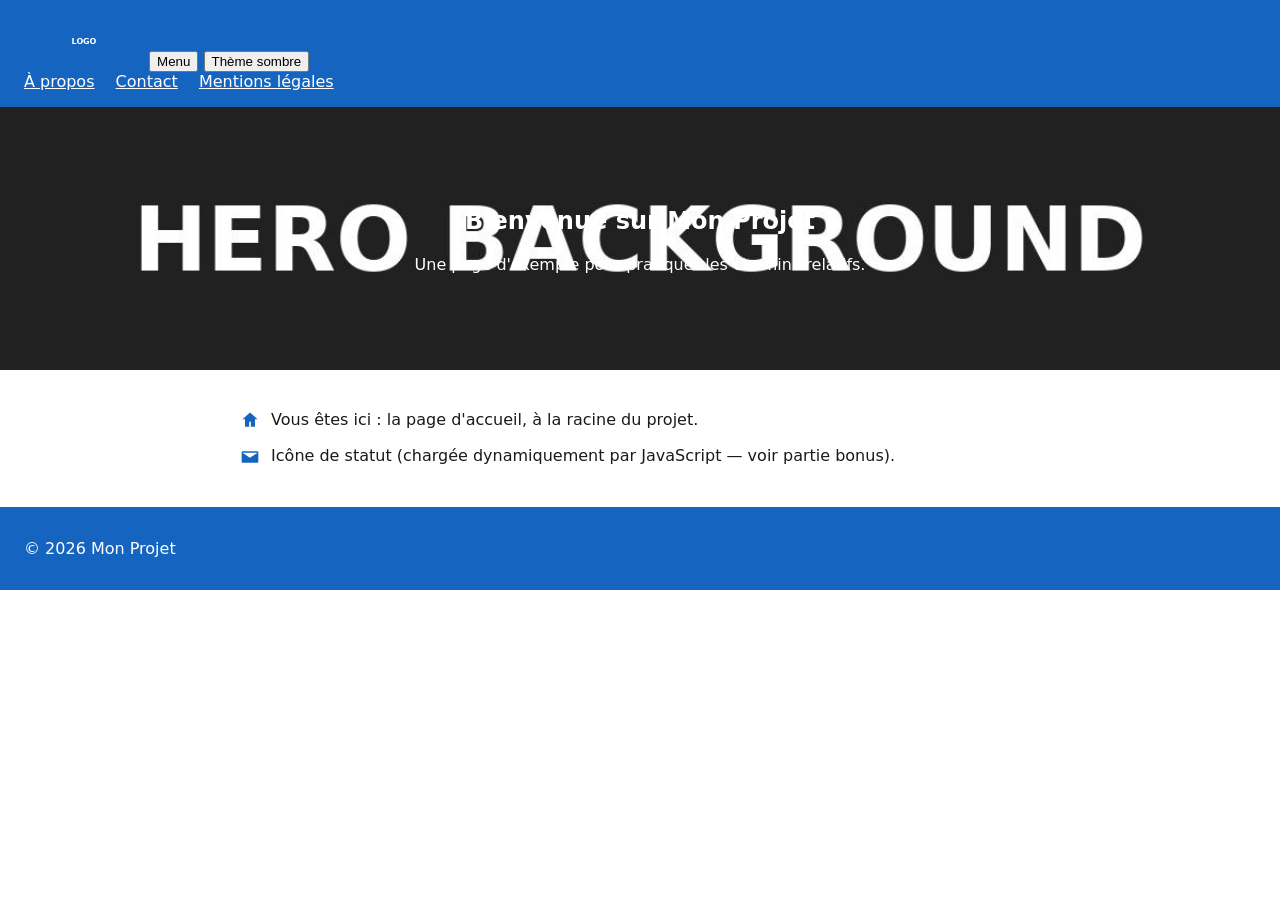
<file: projet-liens/index.html>
<!DOCTYPE html>
<html lang="fr">
<head>
  <meta charset="UTF-8">
  <title>Accueil - Mon Projet</title>

  <!-- (1) feuille de style principale -->
  <link rel="stylesheet" href="assets/css/style.css">

  <!-- (2) thème sombre optionnel -->
  <link rel="stylesheet" href="assets/css/themes/dark.css">
</head>
<body>
  <header>
    <img class="logo" src="assets/images/logo.png" alt="Logo de Mon Projet">

    <button id="toggle-menu" aria-expanded="false" aria-controls="nav-principale">Menu</button>
    <button id="toggle-theme" class="badge-mode">Thème sombre</button>

    <nav id="nav-principale">
      <a href="pages/a-propos.html">À propos</a>
      <a href="pages/contact/contact.html">Contact</a>
      <a href="docs/mentions-legales.html">Mentions légales</a>
    </nav>
  </header>

  <section class="hero">
    <h1>Bienvenue sur Mon Projet</h1>
    <p>Une page d'exemple pour pratiquer les chemins relatifs.</p>
  </section>

  <main>
    <p>
      <img class="icon" src="assets/images/icons/home.svg" alt="">
      Vous êtes ici : la page d'accueil, à la racine du projet.
    </p>

    <p>
      <img id="icone-statut" class="icon" src="" alt="">
      Icône de statut (chargée dynamiquement par JavaScript — voir partie bonus).
    </p>
  </main>

  <footer>
    <p>© 2026 Mon Projet</p>
  </footer>

  <!-- (3) scripts -->
  <script src="assets/js/main.js"></script>
  <script src="assets/js/modules/menu.js"></script>
</body>
</html>
</file>
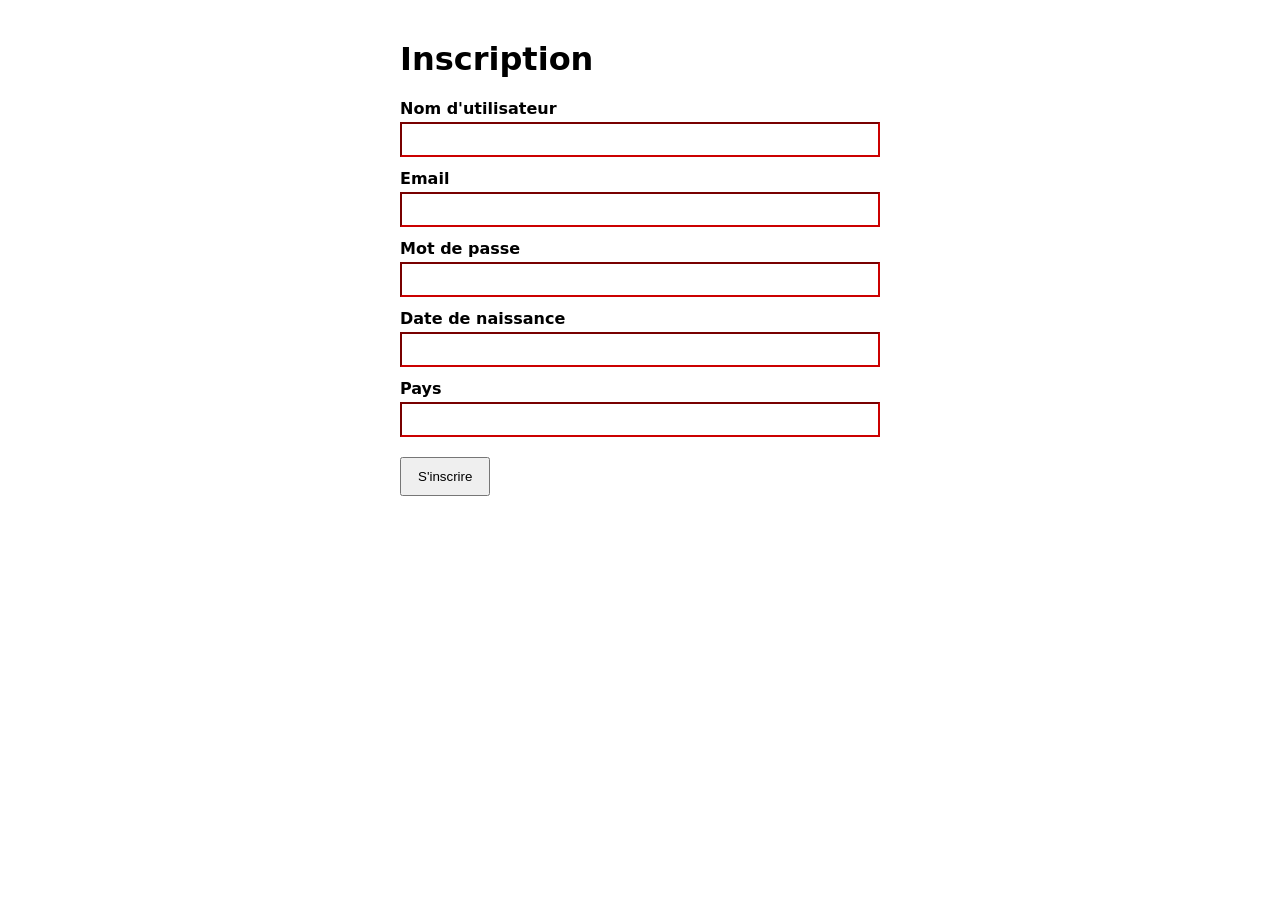
<file: TP2 - Exercice 2/exercice3_formulaire_squelette.html>
<!DOCTYPE html>
<html lang="fr">
<head>
  <meta charset="UTF-8">
  <title>Exercice 3 - Formulaire d'inscription</title>
  <style>
    body { font-family: system-ui, sans-serif; max-width: 480px; margin: 40px auto; }
    label { display: block; margin-top: 12px; font-weight: 600; }
    input, select { width: 100%; padding: 8px; margin-top: 4px; box-sizing: border-box; }
    input:invalid { border-color: #cc0000; }
    input:valid { border-color: #2e7d32; }
    button { margin-top: 20px; padding: 10px 16px; }
  </style>
</head>
<body>
  <h1>Inscription</h1>

  <!--
    OBJECTIF DE L'EXERCICE :
    Compléter ce formulaire pour qu'il soit validé ENTIEREMENT par le navigateur,
    sans JavaScript pour la validation elle-même :

    1. Nom d'utilisateur : requis, 3 à 16 caractères, lettres/chiffres/underscore uniquement
       -> utiliser "pattern" et "title" pour le message d'aide
    2. Email : requis, type email natif
    3. Mot de passe : requis, minimum 8 caractères, au moins une majuscule et un chiffre
       -> pattern à construire avec une regex
    4. Date de naissance : requis, l'utilisateur doit avoir au moins 16 ans
       -> type="date" + attribut "max" calculé
    5. Pays : à choisir dans une liste avec autocomplétion -> utiliser <datalist>
    6. Ajouter un bouton de soumission qui déclenche l'UI de validation native
  -->

  <form >
    <label for="username">Nom d'utilisateur</label>
    <input type="text" id="username" name="username"
      required minlength="3" maxlength="16"
       pattern="[A-Za-z0-9_]{3,16}"
       title="3 à 16 caractères : lettres, chiffres ou underscore (_) uniquement">

    <label for="email">Email</label>
    <input type="text" id="email" name="email"
    required
    title="Saisissez une adresse email valide, par exemple nom@domaine.com">

    <label for="password">Mot de passe</label>
    <input type="text" id="password" name="password"
      required minlength="8"
       pattern="(?=.*[A-Z])(?=.*[0-9]).{8,}"
       title="Au moins 8 caractères, dont une majuscule et un chiffre">

    <label for="birthdate">Date de naissance</label>
    <input type="text" id="birthdate" name="birthdate"
    required min="1900-01-01" max="2010-10-05"
       title="Vous devez avoir au moins 16 ans">

    <label for="country">Pays</label>
    <input type="text" id="country" name="country"
    list="liste-pays" required
       pattern="Tunisie|Algérie|Maroc|Libye|Égypte|France|Allemagne|Italie|Espagne|Canada|États-Unis"
       title="Choisissez un pays dans la liste proposée">
      <datalist id="liste-pays">
      <option value="Tunisie">
      <option value="Algérie">
      <option value="Maroc">
       <!-- etc. -->
      </datalist>

    <button type="submit">S'inscrire</button>
  </form>
</body>
</html>
</file>
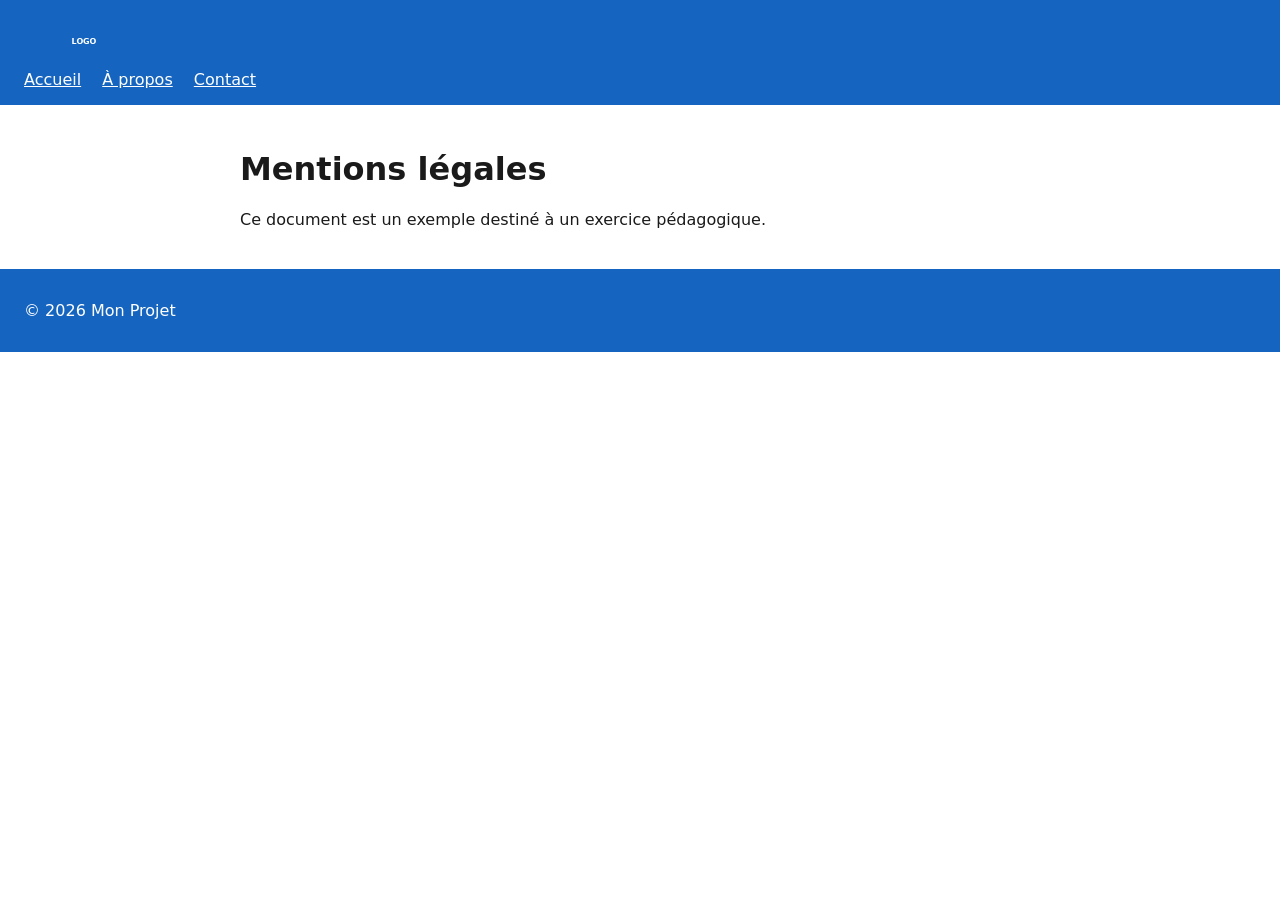
<file: projet-liens/docs/mentions-legales.html>
<!DOCTYPE html>
<html lang="fr">
<head>
  <meta charset="UTF-8">
  <title>Mentions légales - Mon Projet</title>

  <!-- (1) feuille de style principale -->
  <link rel="stylesheet" href="../assets/css/style.css">
</head>
<body>
  <header>
    <img class="logo" src="../assets/images/logo.png" alt="Logo de Mon Projet">

    <nav>
      <a href="../index.html">Accueil</a>
      <a href="../pages/a-propos.html">À propos</a>
      <a href="../pages/contact/contact.html">Contact</a>
    </nav>
  </header>

  <main>
    <h1>Mentions légales</h1>
    <p>Ce document est un exemple destiné à un exercice pédagogique.</p>
  </main>

  <footer>
    <p>© 2026 Mon Projet</p>
  </footer>
</body>
</html>
</file>
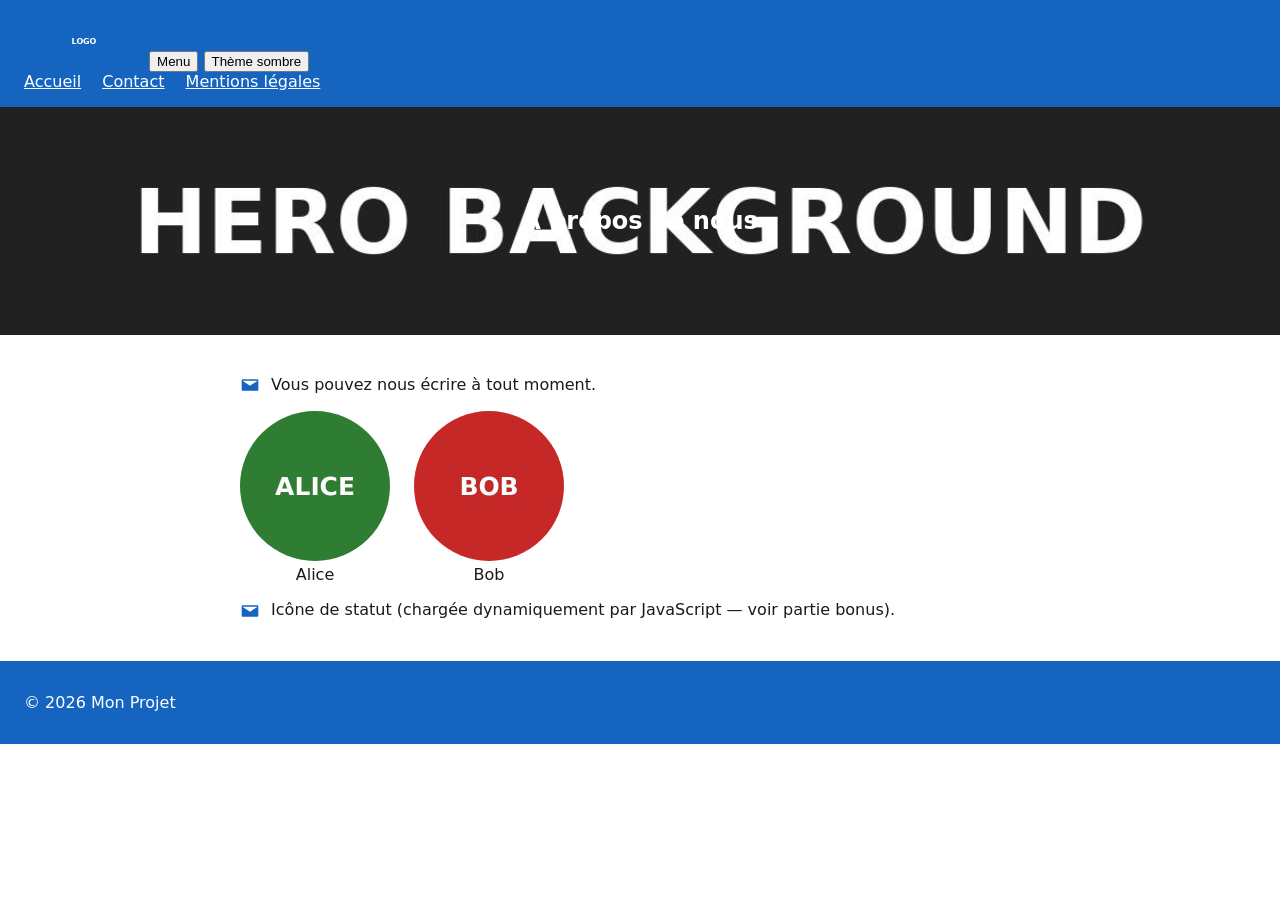
<file: projet-liens/pages/a-propos.html>
<!DOCTYPE html>
<html lang="fr">
<head>
  <meta charset="UTF-8">
  <title>À propos - Mon Projet</title>

  <!-- (1) feuille de style principale -->
  <link rel="stylesheet" href="../assets/css/style.css">
</head>
<body>
  <header>
    <img class="logo" src="../assets/images/logo.png" alt="Logo de Mon Projet">

    <button id="toggle-menu" aria-expanded="false" aria-controls="nav-principale">Menu</button>
    <button id="toggle-theme" class="badge-mode">Thème sombre</button>

    <nav id="nav-principale">
      <a href="../index.html">Accueil</a>
      <a href="contact/contact.html">Contact</a>
      <a href="../docs/mentions-legales.html">Mentions légales</a>
    </nav>
  </header>

  <section class="hero">
    <h1>À propos de nous</h1>
  </section>

  <main>
    <p>
      <img class="icon" src="../assets/images/icons/mail.svg" alt="">
      Vous pouvez nous écrire à tout moment.
    </p>

    <div class="team">
      <figure>
        <img src="../assets/images/team/alice.jpg" alt="Alice, développeuse">
        <figcaption>Alice</figcaption>
      </figure>
      <figure>
        <img src="../assets/images/team/bob.jpg" alt="Bob, designer">
        <figcaption>Bob</figcaption>
      </figure>
    </div>

    <p>
      <img id="icone-statut" class="icon" src="" alt="">
      Icône de statut (chargée dynamiquement par JavaScript — voir partie bonus).
    </p>
  </main>

  <footer>
    <p>© 2026 Mon Projet</p>
  </footer>

  <script src="../assets/js/main.js"></script>
</body>
</html>
</file>
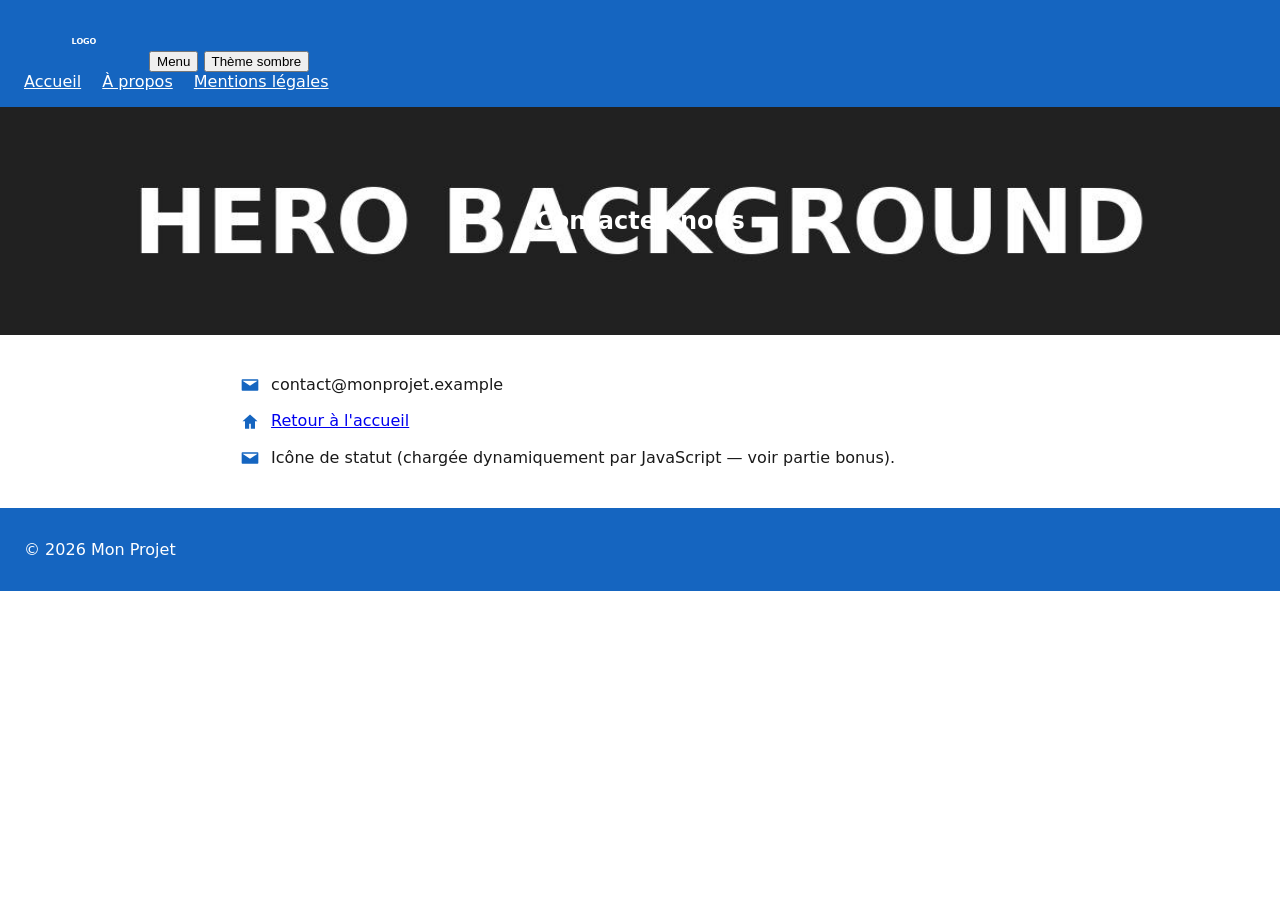
<file: projet-liens/pages/contact/contact.html>
<!DOCTYPE html>
<html lang="fr">
<head>
  <meta charset="UTF-8">
  <title>Contact - Mon Projet</title>

  <!-- (1) feuille de style principale -->
  <link rel="stylesheet" href="../../assets/css/style.css">
</head>
<body>
  <header>
    <img class="logo" src="../../assets/images/logo.png" alt="Logo de Mon Projet">

    <button id="toggle-menu" aria-expanded="false" aria-controls="nav-principale">Menu</button>
    <button id="toggle-theme" class="badge-mode">Thème sombre</button>

    <nav id="nav-principale">
      <a href="../../index.html">Accueil</a>
      <a href="../a-propos.html">À propos</a>
      <a href="../../docs/mentions-legales.html">Mentions légales</a>
    </nav>
  </header>

  <section class="hero">
    <h1>Contactez-nous</h1>
  </section>

  <main>
    <p>
      <img class="icon" src="../../assets/images/icons/mail.svg" alt="">
      contact@monprojet.example
    </p>
    <p>
      <img class="icon" src="../../assets/images/icons/home.svg" alt="">
      <a href="../../index.html">Retour à l'accueil</a>
    </p>

    <p>
      <img id="icone-statut" class="icon" src="" alt="">
      Icône de statut (chargée dynamiquement par JavaScript — voir partie bonus).
    </p>
  </main>

  <footer>
    <p>© 2026 Mon Projet</p>
  </footer>

  <script src="../../assets/js/main.js"></script>
  <script src="../../assets/js/modules/menu.js"></script>
</body>
</html>
</file>
<file: projet-liens/assets/css/style.css>
/* style.css - fichier situé dans assets/css/ */

body {
  font-family: system-ui, sans-serif;
  margin: 0;
  color: #1a1a1a;
}

header, footer {
  background: #1565C0;
  color: white;
  padding: 16px 24px;
}

header nav a, footer a {
  color: white;
  margin-right: 16px;
}

.logo {
  height: 50px;
}

/*
  ATTENTION : le chemin dans un url() de CSS est relatif à
  l'EMPLACEMENT DU FICHIER CSS, pas à la page HTML qui le charge.
  Ce fichier CSS est dans assets/css/ ; l'image ciblée est dans
  assets/images/backgrounds/. Le chemin ci-dessous est à corriger.
*/
.hero {
  background-image: url("../images/backgrounds/hero-bg.jpg");
  background-size: cover;
  background-position: center;
  color: white;
  padding: 80px 24px;
  text-align: center;
}

main {
  max-width: 800px;
  margin: 0 auto;
  padding: 24px;
}

.team {
  display: flex;
  gap: 24px;
  flex-wrap: wrap;
}

.team figure {
  margin: 0;
  text-align: center;
}

.team img {
  width: 150px;
  height: 150px;
  border-radius: 50%;
  object-fit: cover;
}

.icon {
  width: 20px;
  height: 20px;
  vertical-align: middle;
  margin-right: 6px;
}
</file>
<file: projet-liens/assets/css/themes/dark.css>
/* dark.css - fichier situé dans assets/css/themes/ (un niveau plus profond que style.css) */

body.dark-mode {
  background: #121212;
  color: #eeeeee;
}

body.dark-mode header,
body.dark-mode footer {
  background: #0d47a1;
}

/*
  ATTENTION : ce fichier est un niveau plus profond que style.css
  (assets/css/themes/ au lieu de assets/css/). Le nombre de "../"
  nécessaire pour atteindre assets/images/ n'est donc pas le même
  que dans style.css. Le chemin ci-dessous est à corriger.
*/
body.dark-mode .badge-mode::before {
  content: "";
  display: inline-block;
  width: 16px;
  height: 16px;
  background-image: url("../../images/icons/home.svg");
  background-size: contain;
  margin-right: 6px;
}
</file>
